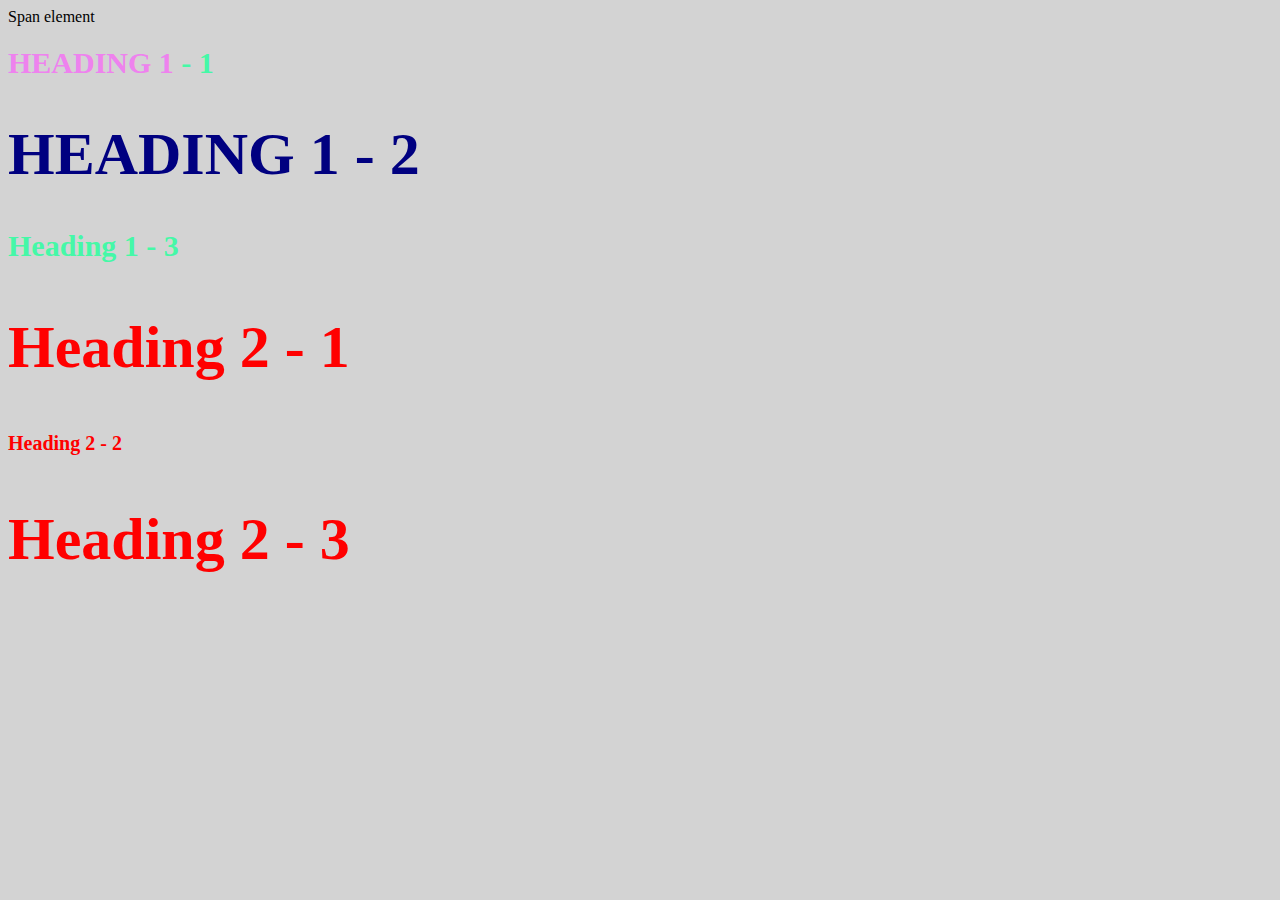
<file: style-test.html>
<!DOCTYPE html>
<html>
<head>
	<title>Stlye test</title>
	<link rel="stylesheet" type="text/css" href="css/test.css">
</head>
<body>

	<span>Span element</span>
	<h1 class="uppercase"> <span> Heading 1 </span>  - 1</h1>
	<h1 class="big uppercase">Heading 1 - 2</h1>
	<h1>Heading 1 - 3</h1>

	<h2 class="big">Heading 2 - 1</h2>
	<h2 >Heading 2 - 2</h2>
	<h2 class="big"> Heading 2 - 3</h2>


</body>
</html>
</file>
<file: css/test.css>
body {background-color: lightgrey;}
h1{
	font-size: 30px;
	color: #45F8A7;
}
h2 {
	font-size: 20px;
	color: red;
}
h2 {
	color. green;
}
.big{
	font-size: 60px;
}
.uppercase{
	text-transform: uppercase;
}
.big.uppercase{ color: navy; }
h1 span{color: violet;}
</file>
